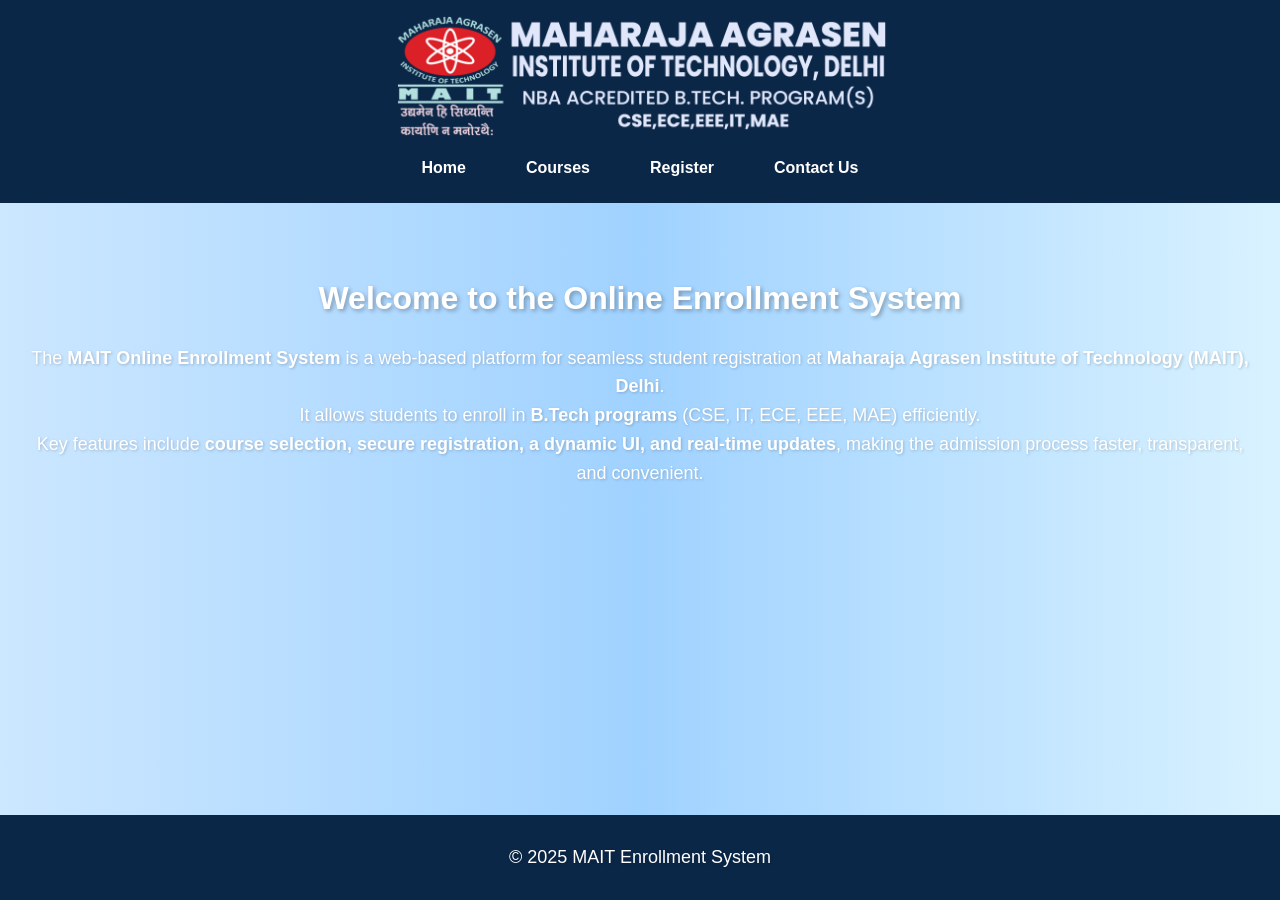
<file: BetterStudentEnrollmentSystem/index.html>
<!DOCTYPE html>
<html lang="en">
<head>
    <meta charset="UTF-8">
    <meta name="viewport" content="width=device-width, initial-scale=1.0">
    <title>Student Enrollment</title>
    <link rel="stylesheet" href="styles.css">
</head>
<body>
        <header class="mait-header">
            <img src="MAIT_LOGO_FULL.png" alt="Maharaja Agrasen Institute of Technology Banner">
        
        <nav>
            <ul>
                <li><a href="index.html">Home</a></li>
                <li><a href="courses.html">Courses</a></li>
                <li><a href="register.html">Register</a></li>
                <li><a href="contact.html">Contact Us</a></li>
            </ul>
        </nav>
    </header>

    <main>
        <h2>Welcome to the Online Enrollment System</h2>
        <p>The <b>MAIT Online Enrollment System</b> is a web-based platform for seamless student registration at 
            <b>Maharaja Agrasen Institute of Technology (MAIT), Delhi</b>.<br> It allows students to enroll in 
            <b>B.Tech programs</b> (CSE, IT, ECE, EEE, MAE) efficiently. 
            <br>Key features include <b>course selection, secure registration, a dynamic UI, and real-time updates</b>, 
            making the admission process faster, transparent, and convenient.</p>
    </main>

    <footer>
        <p>&copy; 2025 MAIT Enrollment System</p>
    </footer>
</body>
</html>
</file>
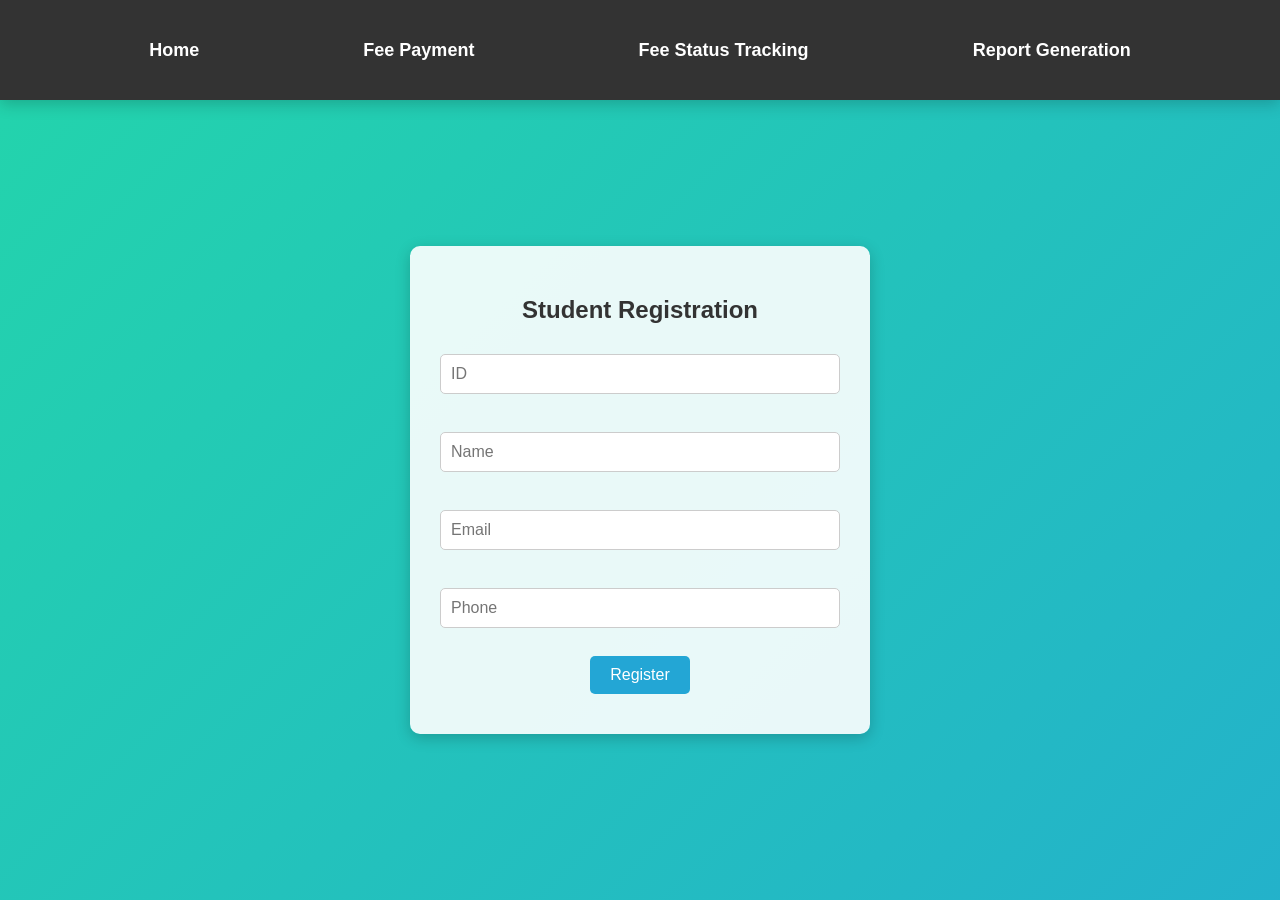
<file: fee_management_system/index.html>
<!DOCTYPE html>
<html>
<head>
    <title>Student Registration</title>
    <style>
        /* General body styling with dynamic gradient background */
        body {
            margin: 0;
            padding: 0;
            font-family: 'Arial', sans-serif;
            background: linear-gradient(-45deg, #ee7752, #e73c7e, #23a6d5, #23d5ab);
            background-size: 400% 400%;
            animation: gradientBG 15s ease infinite;
            display: flex;
            flex-direction: column;
            justify-content: center;
            align-items: center;
            height: 100vh;
        }

        /* Gradient background animation */
        @keyframes gradientBG {
            0% { background-position: 0% 50%; }
            50% { background-position: 100% 50%; }
            100% { background-position: 0% 50%; }
        }

        /* Header styling */
        .header {
            width: 100%;
            height: 80px;
            background: #333; /* Dark background */
            padding: 10px 0;
            box-shadow: 0 4px 15px rgba(0, 0, 0, 0.2);
            text-align: center;
            position: fixed;
            top: 0;
            left: 0;
            z-index: 1000;
            display: flex; /* Use flexbox for layout */
            justify-content: space-evenly; /* Space links evenly */
            align-items: center; /* Center links vertically */
        }

        .header a {
            top: 5px;
            padding-bottom: 10px;
            align-items: center;
            margin: 0 15px;
            text-decoration: none;
            color: #fff; /* White text */
            font-size: 18px;
            font-weight: bold;
            position: relative;
            transition: color 0.3s ease;
        }

        /* Neon blue underline hover effect */
        .header a::after {
            content: '';
            position: absolute;
            left: 50%; /* Start from the middle */
            bottom: 0px;
            width: 0;
            height: 2px;
            background: #00bfff; /* Neon blue color */
            transition: width 0.3s ease, left 0.3s ease;
        }

        .header a:hover::after {
            width: 100%; /* Stretch to the end */
            left: 0; /* Move to the start */
        }

        /* Form container styling */
        .form-container {
            background: rgba(255, 255, 255, 0.9);
            padding: 30px;
            border-radius: 10px;
            box-shadow: 0 4px 15px rgba(0, 0, 0, 0.2);
            width: 100%;
            max-width: 400px;
            text-align: center;
            margin-top: 80px; /* Add margin to avoid overlap with header */
        }

        /* Form heading styling */
        .form-container h2 {
            margin-bottom: 20px;
            color: #333;
            font-size: 24px;
        }

        /* Input field styling */
        .form-container input[type="number"],
        .form-container input[type="text"] {
            width: 100%;
            padding: 10px;
            margin: 10px 0;
            border: 1px solid #ccc;
            border-radius: 5px;
            font-size: 16px;
            box-sizing: border-box;
        }

        /* Submit button styling */
        .form-container input[type="submit"] {
            background: #23a6d5;
            color: white;
            border: none;
            padding: 10px 20px;
            border-radius: 5px;
            font-size: 16px;
            cursor: pointer;
            transition: background 0.3s ease;
        }

        .form-container input[type="submit"]:hover {
            background: #1e87b0;
        }

        /* Error message styling */
        .error-message {
            color: #ff4444;
            font-size: 14px;
            margin-top: 10px;
        }
    </style>
    <script>
        function validateForm() {
            var id = document.forms["registrationForm"]["id"].value;
            var name = document.forms["registrationForm"]["name"].value;
            var email = document.forms["registrationForm"]["email"].value;
            var phone = document.forms["registrationForm"]["phone"].value;
            var errorMessage = "";

            // Validate ID
            if (id == "" || isNaN(id)) {
                errorMessage = "ID must be a number";
            }
            // Validate Name
            else if (name == "") {
                errorMessage = "Name must be filled out";
            }
            // Validate Phone
            else if (!/^\d{10}$/.test(phone)) {
                errorMessage = "Phone number must be 10 digits";
            }
            // Validate Email
            else if (!/\S+@\S+\.\S+/.test(email)) {
                errorMessage = "Invalid email address";
            }

            // Display error message
            if (errorMessage) {
                document.getElementById("error-message").innerText = errorMessage;
                return false;
            }
            return true;
        }
    </script>
</head>
<body>
    <!-- Header Section -->
    <div class="header">
        <a href="index.html">Home</a>
        <a href="payment.html">Fee Payment</a>
        <a href="feeStatus.html">Fee Status Tracking</a>
        <a href="report.jsp">Report Generation</a>
    </div>

    <!-- Registration Form -->
    <div class="form-container">
        <h2>Student Registration</h2>
        <form name="registrationForm" action="registerStudent.jsp" onsubmit="return validateForm()" method="post">
            <input type="number" name="id" placeholder="ID" required><br><br>
            <input type="text" name="name" placeholder="Name" required><br><br>
            <input type="text" name="email" placeholder="Email" required><br><br>
            <input type="text" name="phone" placeholder="Phone" required><br><br>
            <input type="submit" value="Register">
        </form>
        <div id="error-message" class="error-message"></div>
    </div>
</body>
</html>
</file>
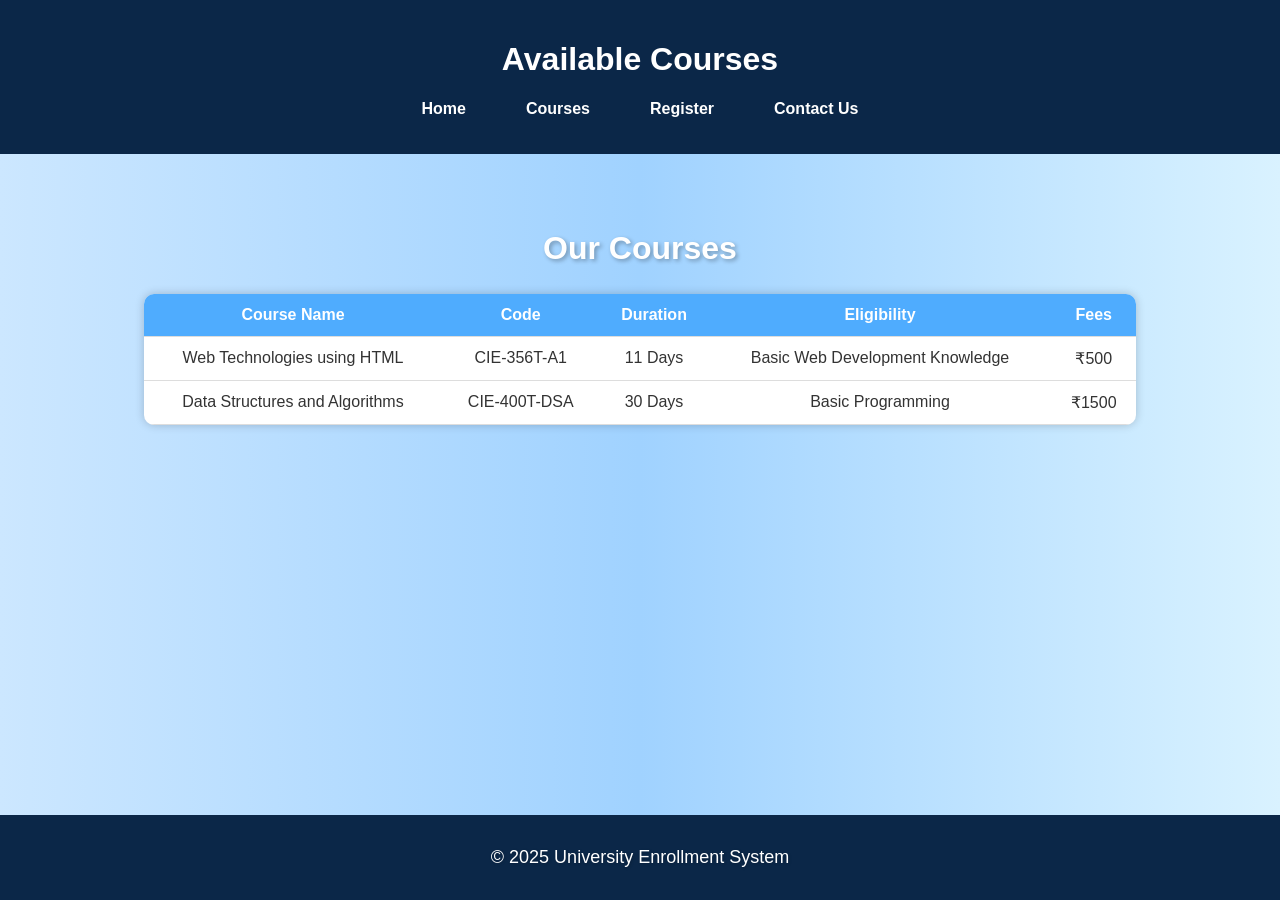
<file: BetterStudentEnrollmentSystem/courses.html>
<!DOCTYPE html>
<html lang="en">
<head>
    <meta charset="UTF-8">
    <title>Available Courses</title>
    <link rel="stylesheet" href="styles.css">
    <script src="display_courses.js" defer></script>
</head>
<body>
    <header>
        <h1>Available Courses</h1>
        <nav>
            <ul>
                <li><a href="index.html">Home</a></li>
                <li><a href="courses.html">Courses</a></li>
                <li><a href="register.html">Register</a></li>
                <li><a href="contact.html">Contact Us</a></li>
            </ul>
        </nav>
    </header>

    <main>
        <h2>Our Courses</h2>
        <div id="courseList"></div>
    </main>

    <footer>
        <p>&copy; 2025 University Enrollment System</p>
    </footer>
</body>
</html>
</file>
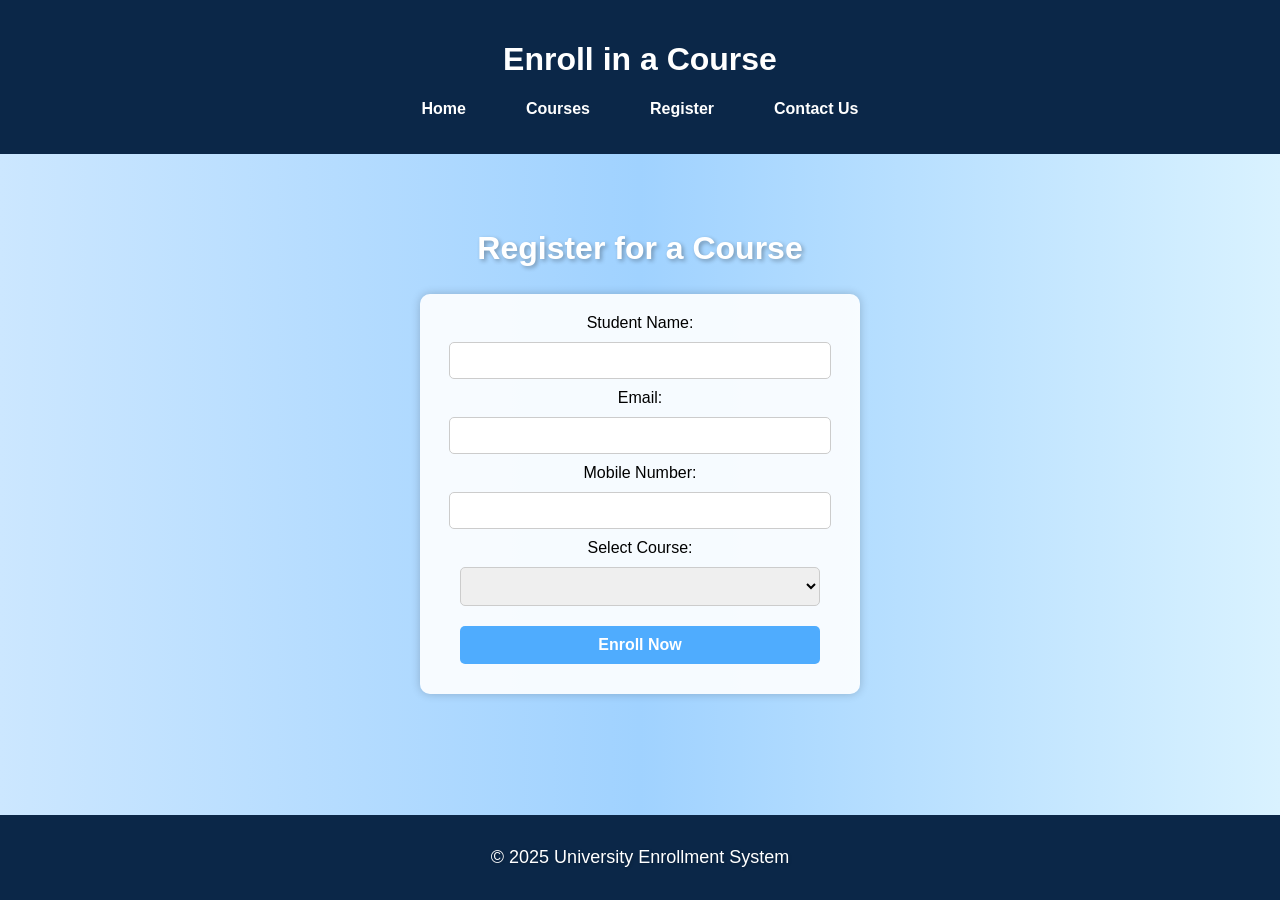
<file: BetterStudentEnrollmentSystem/register.html>
<!DOCTYPE html>
<html lang="en">
<head>
    <meta charset="UTF-8">
    <title>Course Registration</title>
    <link rel="stylesheet" href="styles.css">
    <script src="script.js" defer></script>
</head>
<body>
    <header>
        <h1>Enroll in a Course</h1>
        <nav>
            <ul>
                <li><a href="index.html">Home</a></li>
                <li><a href="courses.html">Courses</a></li>
                <li><a href="register.html">Register</a></li>
                <li><a href="contact.html">Contact Us</a></li>
            </ul>
        </nav>
    </header>

    <main>
        <h2>Register for a Course</h2>
        <form id="enrollmentForm">
            <label for="name">Student Name:</label>
            <input type="text" id="name" name="name" required>

            <label for="email">Email:</label>
            <input type="email" id="email" name="email" required>

            <label for="mobile">Mobile Number:</label>
            <input type="number" id="mobile" name="mobile" required>

            <label for="course">Select Course:</label>
            <select id="course" name="course"></select>

            <input type="submit" value="Enroll Now">
        </form>

        <p id="confirmationMessage"></p>
    </main>

    <footer>
        <p>&copy; 2025 University Enrollment System</p>
    </footer>

    <script src="display_courses.js"></script>
</body>
</html>
</file>
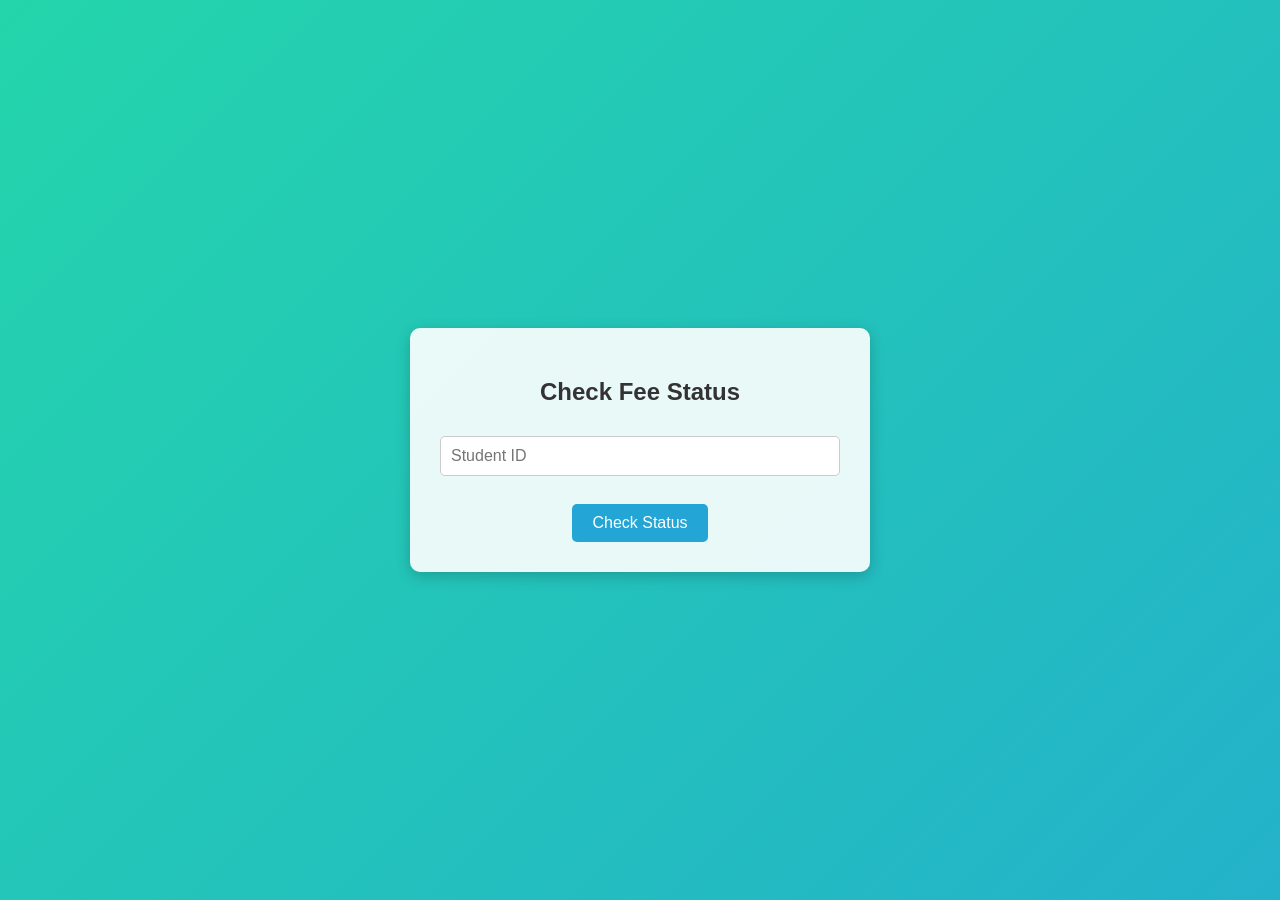
<file: fee_management_system/feeStatus.html>
<!DOCTYPE html>
<html>
<head>
    <title>Fee Status</title>
    <style>
        body {
            margin: 0;
            padding: 0;
            font-family: 'Arial', sans-serif;
            background: linear-gradient(-45deg, #ee7752, #e73c7e, #23a6d5, #23d5ab);
            background-size: 400% 400%;
            animation: gradientBG 15s ease infinite;
            display: flex;
            justify-content: center;
            align-items: center;
            height: 100vh;
        }

        @keyframes gradientBG {
            0% { background-position: 0% 50%; }
            50% { background-position: 100% 50%; }
            100% { background-position: 0% 50%; }
        }

        .form-container {
            background: rgba(255, 255, 255, 0.9);
            padding: 30px;
            border-radius: 10px;
            box-shadow: 0 4px 15px rgba(0, 0, 0, 0.2);
            width: 100%;
            max-width: 400px;
            text-align: center;
        }

        .form-container h2 {
            margin-bottom: 20px;
            color: #333;
            font-size: 24px;
        }

        .form-container input[type="text"] {
            width: 100%;
            padding: 10px;
            margin: 10px 0;
            border: 1px solid #ccc;
            border-radius: 5px;
            font-size: 16px;
            box-sizing: border-box;
        }

        .form-container input[type="submit"] {
            background: #23a6d5;
            color: white;
            border: none;
            padding: 10px 20px;
            border-radius: 5px;
            font-size: 16px;
            cursor: pointer;
            transition: background 0.3s ease;
        }

        .form-container input[type="submit"]:hover {
            background: #1e87b0;
        }
    </style>
</head>
<body>
    <div class="form-container">
        <h2>Check Fee Status</h2>
        <form action="checkFeeStatus.jsp" method="post">
            <input type="text" name="studentId" placeholder="Student ID"><br><br>
            <input type="submit" value="Check Status">
        </form>
    </div>
</body>
</html>
</file>
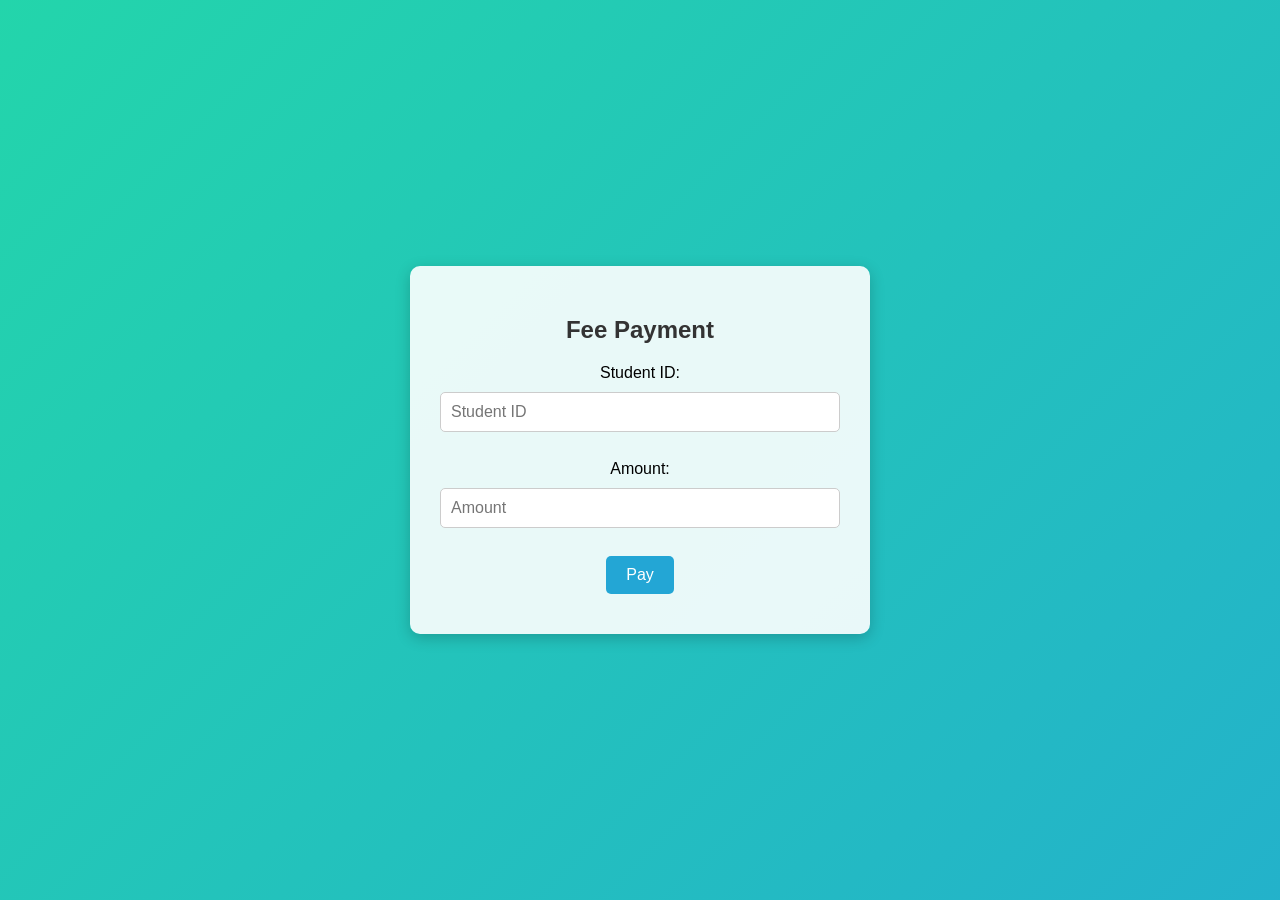
<file: fee_management_system/payment.html>
<!DOCTYPE html>
<html>
<head>
    <title>Fee Payment</title>
    <style>
        body {
            margin: 0;
            padding: 0;
            font-family: 'Arial', sans-serif;
            background: linear-gradient(-45deg, #ee7752, #e73c7e, #23a6d5, #23d5ab);
            background-size: 400% 400%;
            animation: gradientBG 15s ease infinite;
            display: flex;
            justify-content: center;
            align-items: center;
            height: 100vh;
        }

        @keyframes gradientBG {
            0% { background-position: 0% 50%; }
            50% { background-position: 100% 50%; }
            100% { background-position: 0% 50%; }
        }

        .form-container {
            background: rgba(255, 255, 255, 0.9);
            padding: 30px;
            border-radius: 10px;
            box-shadow: 0 4px 15px rgba(0, 0, 0, 0.2);
            width: 100%;
            max-width: 400px;
            text-align: center;
        }

        .form-container h2 {
            margin-bottom: 20px;
            color: #333;
            font-size: 24px;
        }

        .form-container input[type="text"] {
            width: 100%;
            padding: 10px;
            margin: 10px 0;
            border: 1px solid #ccc;
            border-radius: 5px;
            font-size: 16px;
            box-sizing: border-box;
        }

        .form-container input[type="submit"] {
            background: #23a6d5;
            color: white;
            border: none;
            padding: 10px 20px;
            border-radius: 5px;
            font-size: 16px;
            cursor: pointer;
            transition: background 0.3s ease;
        }

        .form-container input[type="submit"]:hover {
            background: #1e87b0;
        }

        .error-message {
            color: #ff4444;
            font-size: 14px;
            margin-top: 10px;
        }
    </style>
    <script>
        function validatePayment() {
            var studentId = document.forms["paymentForm"]["studentId"].value;
            var amount = document.forms["paymentForm"]["amount"].value;
            var errorMessage = "";

            if (studentId == "" || amount == "") {
                errorMessage = "All fields must be filled out";
            } else if (isNaN(amount) || amount <= 0) {
                errorMessage = "Amount must be a positive number";
            }

            if (errorMessage) {
                document.getElementById("error-message").innerText = errorMessage;
                return false;
            }
            return true;
        }
    </script>
</head>
<body>
    <div class="form-container">
        <h2>Fee Payment</h2>
        <form name="paymentForm" action="processPayment.jsp" onsubmit="return validatePayment()" method="post">
            Student ID: <input type="text" name="studentId" placeholder="Student ID"><br><br>
            Amount: <input type="text" name="amount" placeholder="Amount"><br><br>
            <input type="submit" value="Pay">
        </form>
        </form>
        <div id="error-message" class="error-message"></div>
    </div>
</body>
</html>
</file>
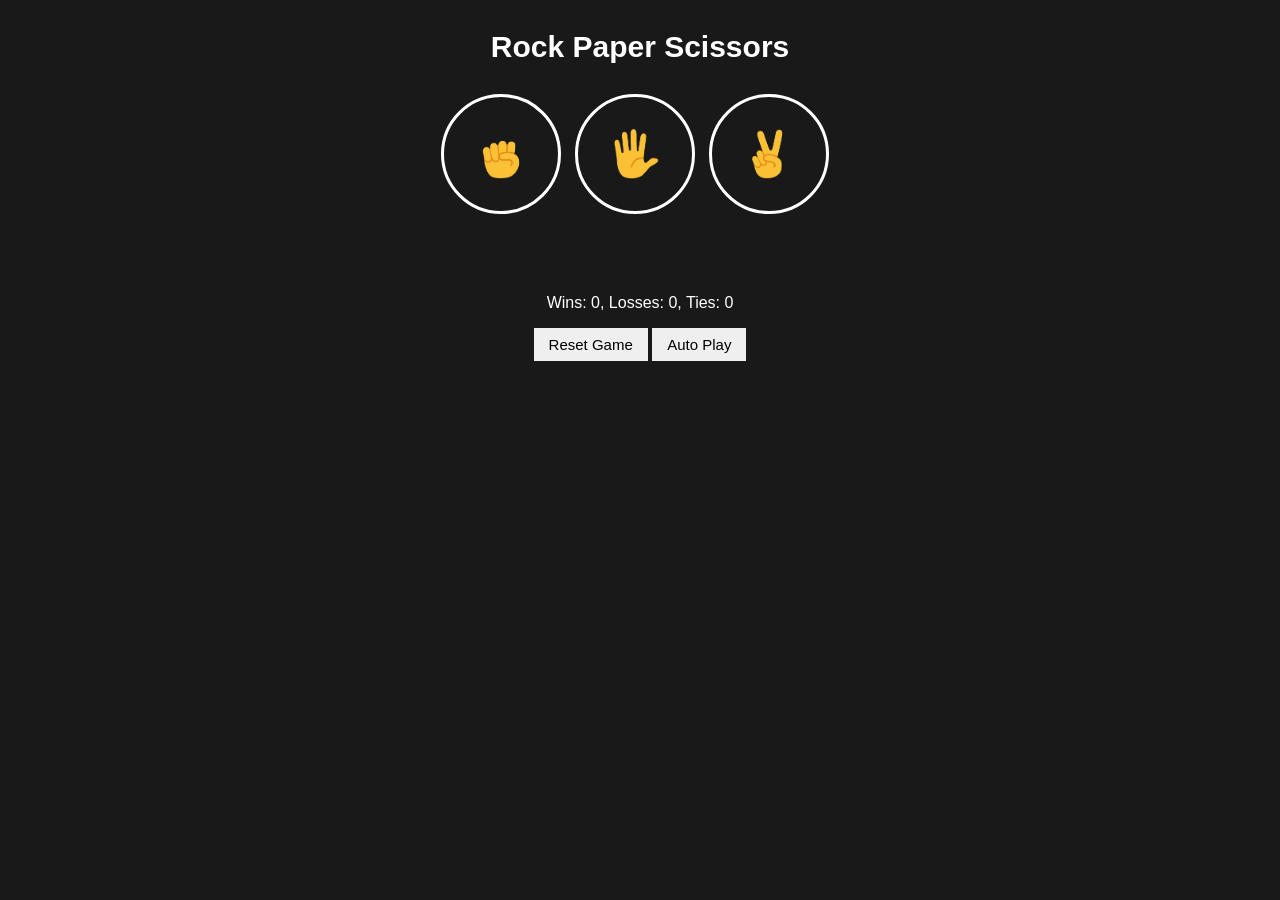
<file: rock-paper-scissor/rock-paper-scissors.html>
<html>
    <head>
        <title>
            rock-paper-scissors
        </title>
        <style>
            body{
                background-color: rgb(25, 25, 25);
                color:white;
                font-family:arial;
                align-items: center;
            }

            .move-icon{
                height:50px;
            }


            .auto-play-button{
                padding:8px 15px;
           background-color: white(240, 242, 244);
          border:none;
          font-size:15px;
          cursor:pointer;
            }

            .move{
                background-color: transparent;
                border: 3px white solid;
                height:120px;
                width:120px;
                border-radius:60px;
                margin-right:10px;
                cursor:pointer;
                margin-bottom:30px;
            }

            .js-result{
                font-size: 25px;
                font-weight: bold;
                margin-bottom:30px;
            }

           .js-score{
            margin-top:50px;
           }

           .reset{
           padding:8px 15px;
           background-color: white(240, 242, 244);
          border:none;
          font-size:15px;
          cursor:pointer;
           }

           .title{
            font-size:30px;
            margin-top:30px;
            font-weight: bold;
           }

        </style>
    </head>
<body><center>
    <p class="title">Rock Paper Scissors</p>

<button class="move" onclick="
playermove('Rock');
">
<img src="images/rock-emoji.png" class="move-icon">
</button>

<button class="move" onclick="

playermove('Paper')"> 
<img src="images/paper-emoji.png" class="move-icon">
</button>

<button class="move" onclick="

playermove('Scissors')"> 
<img src="images/scissors-emoji.png" class="move-icon">
</button>


<p class="js-result"></p>
<p class="js-moves"></p>
<p class="js-score"></p>

<button class="reset" onclick="
score.Win=0,
score.Lose=0,
score.Tie=0,
localStorage.removeItem('score');
updatescore();
">
Reset Game
</button>


<button class="auto-play-button" onclick="
playGame();
">
Auto Play
</button>
</center>
            <script>

    let score=JSON.parse(localStorage.getItem('score')) || {
        Win:0,
        Lose:0,
        Tie:0
    };
    
   updatescore();

function computerMove(){
    const randomMove=Math.random();
    let cMove
    if(randomMove>0 && randomMove<=0.3){
    cMove='Rock';
}
else if(randomMove>0.3 && randomMove<=0.67){
    cMove='Paper';
}
else{
    cMove='Scissors';
}
return cMove;
}


function playermove(move){
    const computer=computerMove();
    let result ='';
if(move==='Rock'){
    if(computer==='Rock')
    {
        result='Tie';
        score.Tie++;
    }
    else if(computer==='Paper'){
        result='Lose';
        score.Lose++;
    }
    else{
        result='Win';
        score.Win++;
    }
}
else if(move==='Paper'){
    if(computer==='Rock')
    {
        result='Win';
        score.Win++;
    }
    else if(computer==='Paper'){
        result='Tie';
        score.Tie++;
    }
    else{
        result='Lose';
        score.Lose++;
    }
}
else if(move==='Scissors'){
    if(computer==='Rock')
    {
        result='Lose';
        score.Lose++;
    }
    else if(computer==='Paper'){
        result='Win';
        score.Win++;
    }
    else{
        result='Tie';
        score.Tie++;
    }
}

localStorage.setItem('score',JSON.stringify(score));

document.querySelector('.js-moves').innerHTML=`You <img src="images/${move}-emoji.png" class="move-icon">  <img src="images/${computer}-emoji.png" class="move-icon"> Computer`;


if(result==='Tie'){
    document.querySelector('.js-result').innerHTML=`${result}.`;
}else{
document.querySelector('.js-result').innerHTML=`You ${result}.`;
}


updatescore();
}
 
function updatescore(){
    document.querySelector('.js-score').innerHTML=`Wins: ${score.Win}, Losses: ${score.Lose}, Ties: ${score.Tie}`;
}


let intervalID; // Corrected variable name

function playGame() {
    if (!intervalID) {
        intervalID = setInterval(function() {
            const random = Math.random();
            let Move;
            if (random > 0 && random <= 0.3) {
                Move = 'Rock';
            } else if (random > 0.3 && random <= 0.67) {
                Move = 'Paper';
            } else {
                Move = 'Scissors';
            }
            playermove(Move);
        }, 1000);
    } else {
        clearInterval(intervalID);
        intervalID = null;
    }
}

        </script>


</body>
</html>
</file>
<file: BetterStudentEnrollmentSystem/styles.css>
/* Global Styles */
body {
    font-family: 'Poppins', sans-serif;
    margin: 0;
    padding: 0;
     background: linear-gradient(to right, #cce7ff, #a0d2ff, #d9f2ff); /* Light blue gradient */
     color: #000; /* Ensure text is readable */
    display: flex;
    flex-direction: column;
    min-height: 100vh; /* Ensure full height */
    margin: 0;
}

/* Header */
header {
    background: #0b2748;
    color: white;
    padding: 20px;
    text-align: center;
}

nav ul {
    list-style: none;
    padding: 0;
    display: flex;
    justify-content: center;
    gap: 20px;
}

nav ul li {
    display: inline;
}

nav ul li a {
    text-decoration: none;
    color: white;
    font-weight: bold;
    padding: 10px 20px;
    transition: 0.3s;
    border-radius: 5px;
}

nav ul li a:hover {
    background: #00f2fe;
    color: black;
}

/* Main Content */
main {
    text-align: center;
    padding: 50px 20px;
}

h2 {
    font-size: 2em;
    color: white;
    text-shadow: 2px 2px 4px rgba(0, 0, 0, 0.3);
}

p {
    color: white;
    font-size: 18px;
    line-height: 1.6;
    text-shadow: 1px 1px 3px rgba(0, 0, 0, 0.2);
}

/* Registration Form */
form {
    background: rgba(255, 255, 255, 0.9);
    padding: 20px;
    max-width: 400px;
    margin: auto;
    border-radius: 10px;
    box-shadow: 0 0 10px rgba(0, 0, 0, 0.2);
}

input, select {
    width: 90%;
    padding: 10px;
    margin-top: 10px;
    margin-bottom: 10px;
    border-radius: 5px;
    border: 1px solid #ccc;
}

input[type="submit"] {
    background: #4facfe;
    color: white;
    border: none;
    cursor: pointer;
    font-size: 1em;
    font-weight: bold;
}

input[type="submit"]:hover {
    background: #00f2fe;
    color: black;
}

/* Table */
table {
    width: 80%;
    margin: auto;
    border-collapse: collapse;
    background: white;
    border-radius: 10px;
    overflow: hidden;
    box-shadow: 0 0 10px rgba(0, 0, 0, 0.2);
}

th, td {
    padding: 12px;
    text-align: center;
    border-bottom: 1px solid #ddd;
}

th {
    background: #4facfe;
    color: white;
}

td {
    color: #333;
}

/* Footer */
footer {
    text-align: center;
    padding: 10px;
    background: rgba(0, 0, 0, 0.8);
    color: white;
    margin-top: 20px;
    margin-top: auto; /* Push footer to the bottom */
    background-color: #0b2748; /* Dark background */
    color: white;
    text-align: center;
    padding: 10px;
}

/* Responsive Design */
@media (max-width: 768px) {
    nav ul {
        flex-direction: column;
        text-align: center;
    }
    
    table {
        width: 100%;
    }
}
.mait-header {
    text-align:left ;
    background-color: #0b2748; /* Dark blue background */
    padding: 10px;
}

.mait-header img {
        max-width: 40%;  /* Reduce width */
        height: auto;
        display: block;
        margin: 0 auto; /* Center the image */
    
}
</file>
